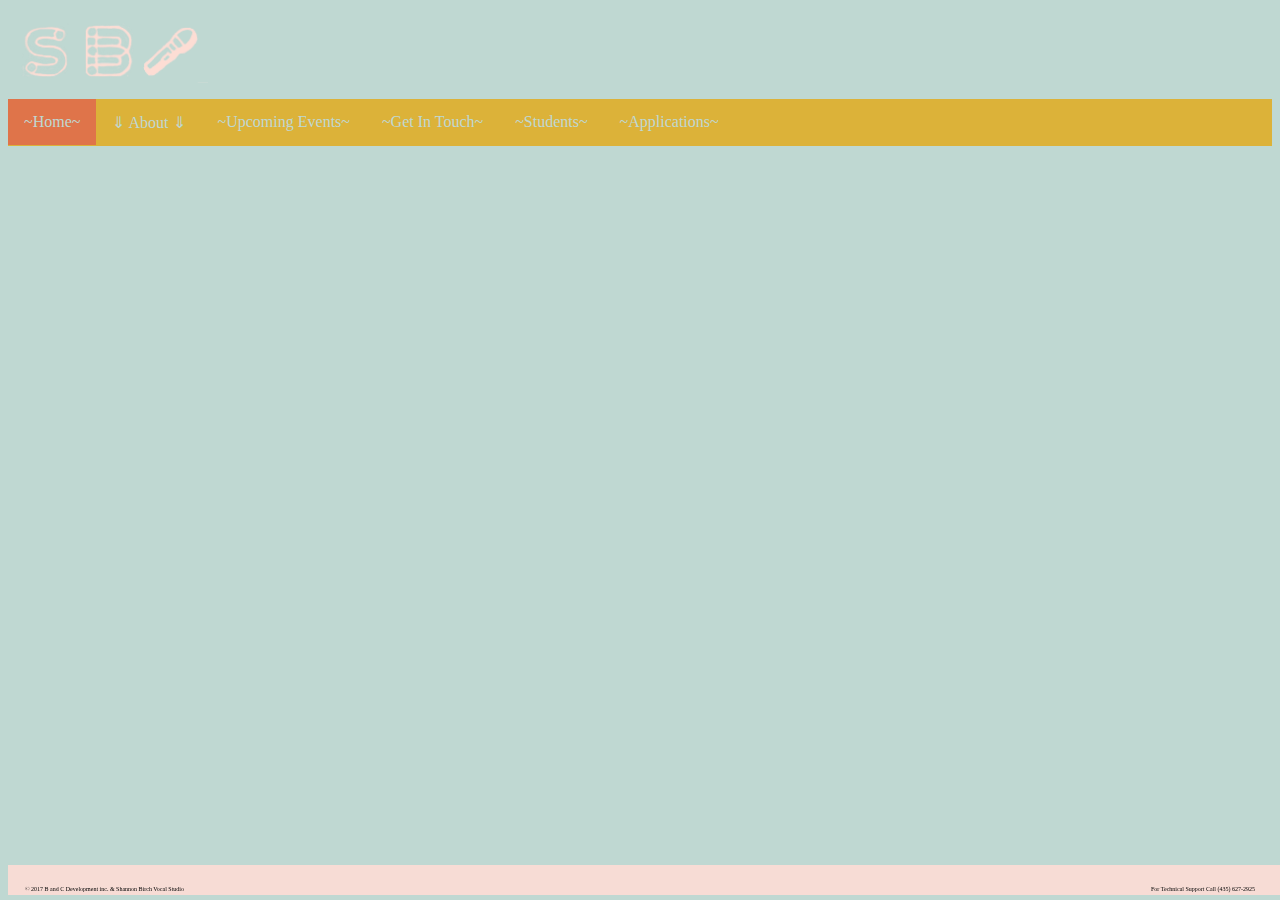
<file: index.html>
<!DOCTYPE html>
<html>
<head>
	<title>SB Vocal Home</title>
	<link rel="stylesheet" href="sb.css">
	<link rel="shortcut icon" href="Pics/microphone.ico" />
	<meta charset="UTF-8">
</head>
<body>
	<p>
		 <img src="Pics/sbvocalogo.png" alt="SB Vocal Studio" style="width:200px;height:100;" align="center">
	</p>
	<div>	                   
		<ul>
			<li><a class="active" href="index.html">~Home~</a></li>
			<li class="dropdown">
    			<a href="javascript:void(0)" class="dropbtn" onclick="myFunction()">⇓ About ⇓</a>
    			<div class="dropdown-content" id="myDropdown">
      			<a href="aboutteacher.html">About Shannon</a>
      			<a href="aboutstudio.html">About the Studio</a>
    		</div>
  		</li>
		<li><a href="events.html">~Upcoming Events~</a></li>
		<li><a href="contact.html">~Get In Touch~</a></li>
		<li><a href="pupils.html">~Students~</a></li>
		<li><a href="apply.html">~Applications~</a></li>

	</ul> 
	</div>
			
	<script>
/* When the user clicks on the button, 
toggle between hiding and showing the dropdown content */
function myFunction() {
    document.getElementById("myDropdown").classList.toggle("show");
}

// Close the dropdown if the user clicks outside of it
window.onclick = function(e) {
  if (!e.target.matches('.dropbtn')) {

    var dropdowns = document.getElementsByClassName("dropdown-content");
    for (var d = 0; d < dropdowns.length; d++) {
      var openDropdown = dropdowns[d];
      if (openDropdown.classList.contains('show')) {
        openDropdown.classList.remove('show');
      }
    }
  }
}
</script>
<div id="mapid">
<iframe src="https://www.google.com/maps/embed?pb=!1m18!1m12!1m3!1d1092.6865973994736!2d-113.57512487074291!3d37.11135966822605!2m3!1f0!2f0!3f0!3m2!1i1024!2i768!4f13.1!3m3!1m2!1s0x80ca44cd143077e3%3A0x9d06d3c59ce358a7!2s170+N+400+E%2C+St+George%2C+UT+84770!5e1!3m2!1sen!2sus!4v1486854796018" width="250" height="160" frameborder="0" style="border:0" allowfullscreen></iframe>
</div>
<div id="bottom" height="200px" width="100%">
		<p id="copyright">
			© 2017 B and C Development inc. & Shannon Birch Vocal Studio
		</p>
		<p id="techsupport">
			For Technical Support Call (435) 627-2925
		</p>
	</div>
</body>
<html>
</file>
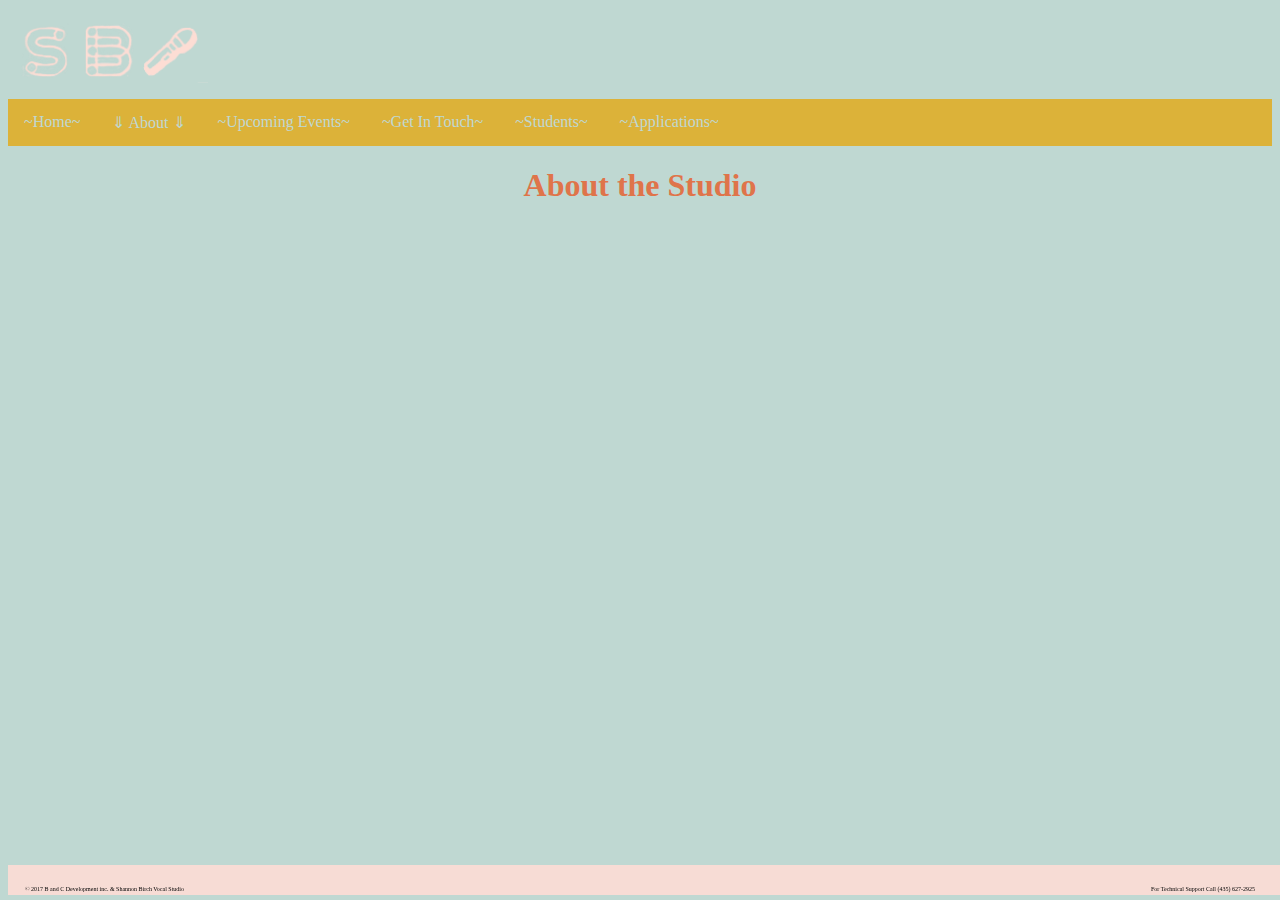
<file: aboutstudio.html>
<!DOCTYPE html>
<html>
<head>
	<title>SB Vocal Info</title>
	<link rel="stylesheet" href="sb.css">
	<link rel="shortcut icon" href="Pics/microphone.ico" />
	<meta charset="UTF-8">
</head>
<body>
	<p>
		 <img src="Pics/sbvocalogo.png" alt="SB Vocal Studio" style="width:200px;height:100;" align="center"class="centeredpic">
	</p>
	<div>	                   
		<ul>
			<li><a href="index.html">~Home~</a></li>
			<li class="dropdown">
    			<a href="javascript:void(0)" class="dropbtn" onclick="myFunction()">⇓ About ⇓</a>
    			<div class="dropdown-content" id="myDropdown">
      			<a href="aboutteacher.html">About Shannon</a>
      			<a class="active" href="aboutstudio.html">About the Studio</a>
    		</div>
  		</li>
		<li><a href="events.html">~Upcoming Events~</a></li>
		<li><a href="contact.html">~Get In Touch~</a></li>
		<li><a href="pupils.html">~Students~</a></li>
		<li><a href="apply.html">~Applications~</a></li>

	</ul> 
	</div>
			
	<script>
/* When the user clicks on the button, 
toggle between hiding and showing the dropdown content */
function myFunction() {
    document.getElementById("myDropdown").classList.toggle("show");
}

// Close the dropdown if the user clicks outside of it
window.onclick = function(e) {
  if (!e.target.matches('.dropbtn')) {

    var dropdowns = document.getElementsByClassName("dropdown-content");
    for (var d = 0; d < dropdowns.length; d++) {
      var openDropdown = dropdowns[d];
      if (openDropdown.classList.contains('show')) {
        openDropdown.classList.remove('show');
      }
    }
  }
}
</script>
<div>
<h1>About the Studio</h1>
 
 
</div>
<br></br>
<div id="bottom" height="200px" width="100%">
		<p id="copyright">
			© 2017 B and C Development inc. & Shannon Birch Vocal Studio
		</p>
		<p id="techsupport">
			For Technical Support Call (435) 627-2925
		</p>
	</div>
</body>
<html>
</file>
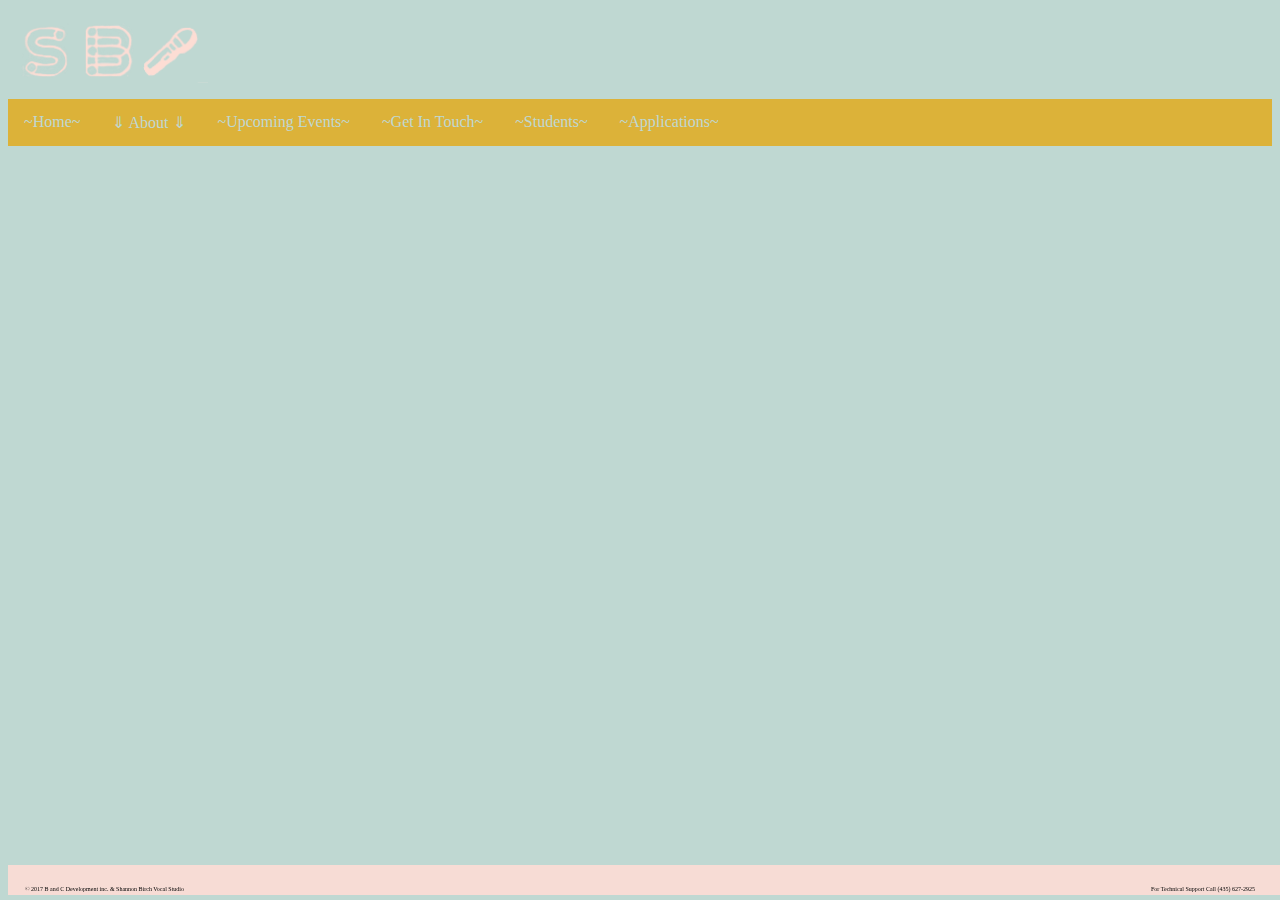
<file: aboutteacher.html>
<!DOCTYPE html>
<html>
<head>
	<title>SB Vocal Info</title>
	<link rel="stylesheet" href="sb.css">
	<link rel="shortcut icon" href="Pics/microphone.ico" />
	<meta charset="UTF-8">
</head>
<body>
	<p>
		 <img src="Pics/sbvocalogo.png" alt="SB Vocal Studio" style="width:200px;height:100;" align="center">
	</p>
	<div>	                   
		<ul>
			<li><a href="index.html">~Home~</a></li>
			<li class="dropdown">
    			<a href="javascript:void(0)" class="dropbtn" onclick="myFunction()">⇓ About ⇓</a>
    			<div class="dropdown-content" id="myDropdown">
      			<a class="active" href="aboutteacher.html">About Shannon</a>
      			<a href="aboutstudio.html">About the Studio</a>
    		</div>
  		</li>
		<li><a href="events.html">~Upcoming Events~</a></li>
		<li><a href="contact.html">~Get In Touch~</a></li>
		<li><a href="pupils.html">~Students~</a></li>
		<li><a href="apply.html">~Applications~</a></li>

	</ul> 
	</div>
			
	<script>
/* When the user clicks on the button, 
toggle between hiding and showing the dropdown content */
function myFunction() {
    document.getElementById("myDropdown").classList.toggle("show");
}

// Close the dropdown if the user clicks outside of it
window.onclick = function(e) {
  if (!e.target.matches('.dropbtn')) {

    var dropdowns = document.getElementsByClassName("dropdown-content");
    for (var d = 0; d < dropdowns.length; d++) {
      var openDropdown = dropdowns[d];
      if (openDropdown.classList.contains('show')) {
        openDropdown.classList.remove('show');
      }
    }
  }
}
</script>
	<div id="bottom" height="200px" width="100%">
		<p id="copyright">
			© 2017 B and C Development inc. & Shannon Birch Vocal Studio
		</p>
		<p id="techsupport">
			For Technical Support Call (435) 627-2925
		</p>
	</div>
</body>
<html>
</file>
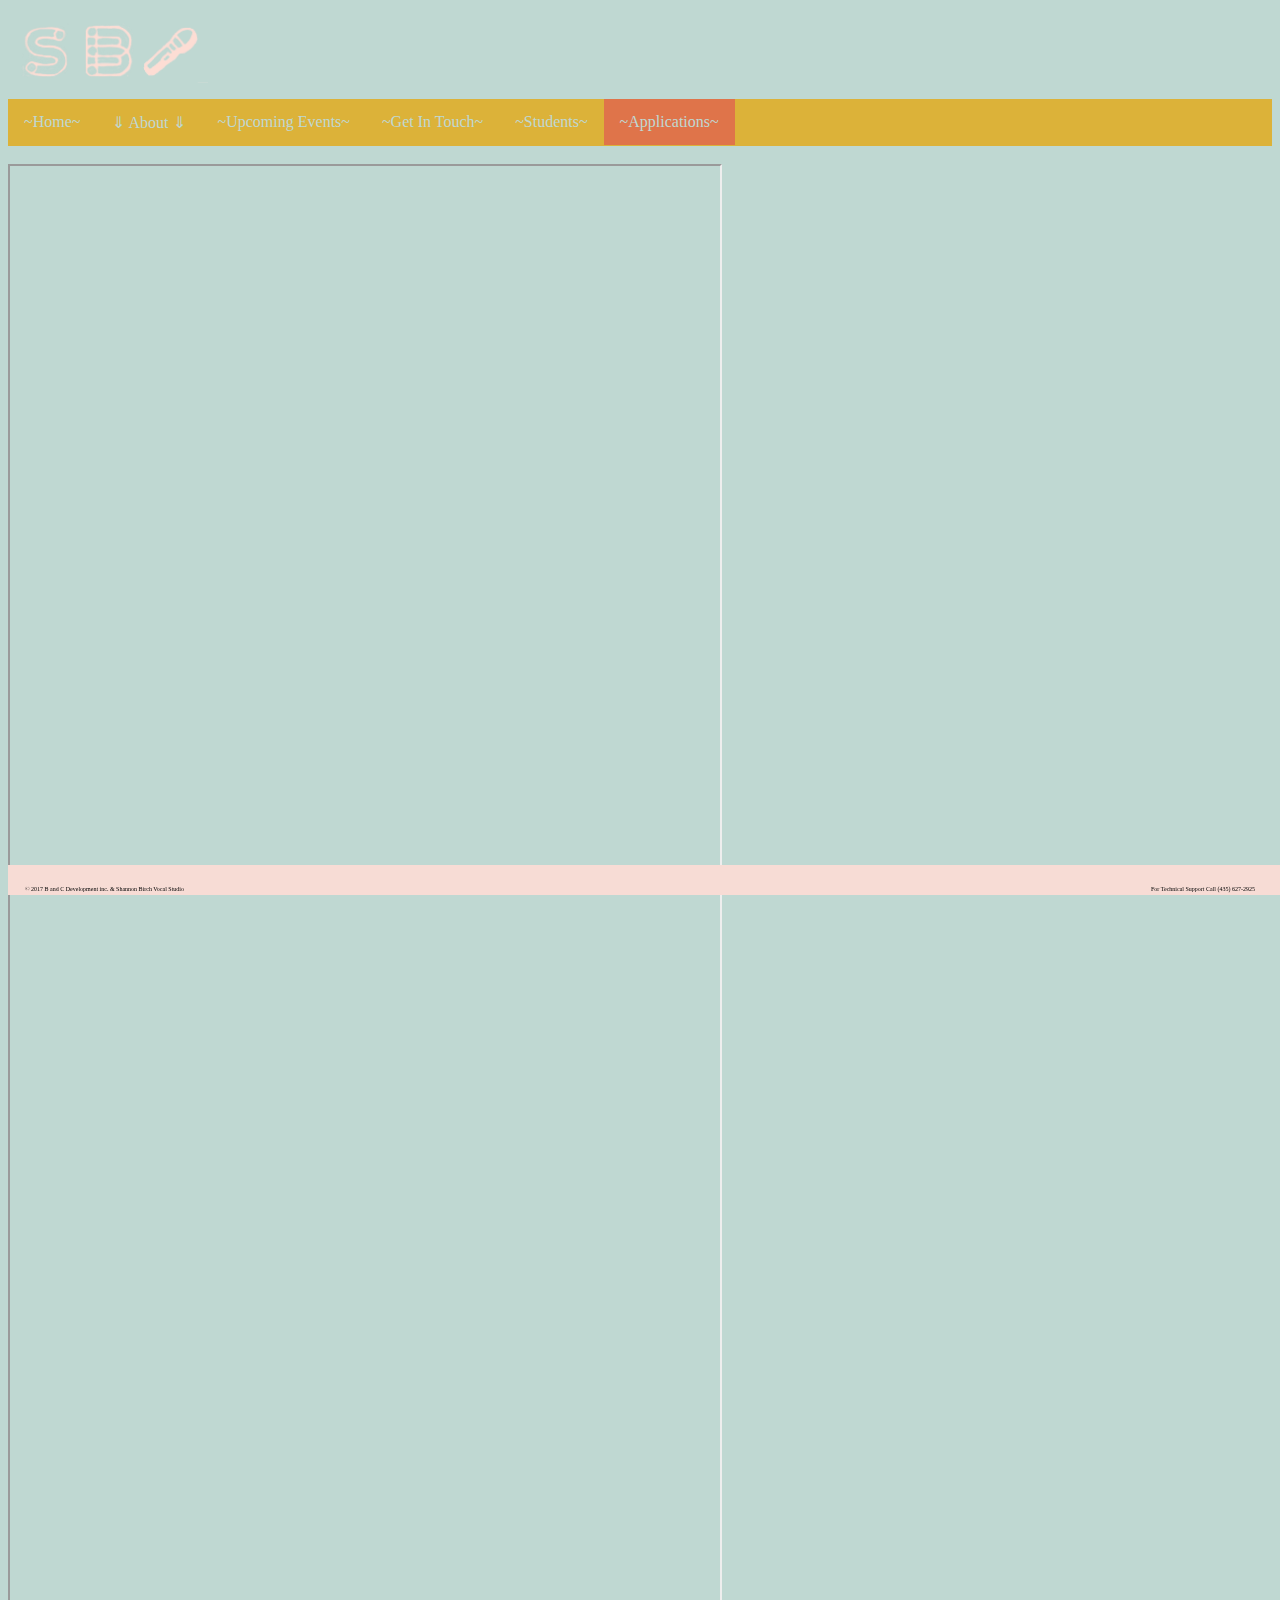
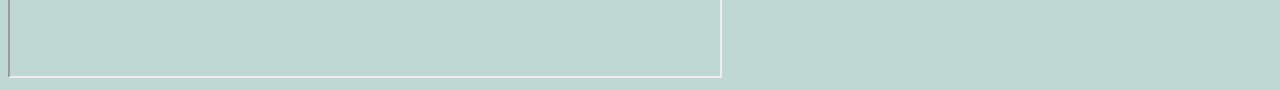
<file: apply.html>
<!DOCTYPE html>
<html>
	<head>
		<title>Now Accepting Applications!</title>
			<link rel="stylesheet" href="sb.css">
		<link rel="shortcut icon" href="Pics/microphone.ico" />
		<meta charset="UTF-8">
	</head>
<body>
	<p>
		 <img src="Pics/sbvocalogo.png" alt="SB Vocal Studio" style="width:200px;height:100;" align="center">
	</p>
	<div>	                   
		<ul>
			<li><a href="index.html">~Home~</a></li>
			<li class="dropdown">
    			<a href="javascript:void(0)" class="dropbtn" onclick="myFunction()">⇓ About ⇓</a>
    			<div class="dropdown-content" id="myDropdown">
      			<a href="aboutteacher.html">About Shannon</a>
      			<a href="aboutstudio.html">About the Studio</a>
    		</div>
  			</li>
			<li><a href="events.html">~Upcoming Events~</a></li>
			<li><a href="contact.html">~Get In Touch~</a></li>
			<li><a href="pupils.html">~Students~</a></li>
			<li><a class="active" href="apply.html">~Applications~</a></li>

		</ul> 
	</div>
			
<script>
/* When the user clicks on the button, 
toggle between hiding and showing the dropdown content */
function myFunction() {
    document.getElementById("myDropdown").classList.toggle("show");
}

// Close the dropdown if the user clicks outside of it
window.onclick = function(e) {
  if (!e.target.matches('.dropbtn')) {

    var dropdowns = document.getElementsByClassName("dropdown-content");
    for (var d = 0; d < dropdowns.length; d++) {
      var openDropdown = dropdowns[d];
      if (openDropdown.classList.contains('show')) {
        openDropdown.classList.remove('show');
      }
    }
  }
}
</script>
	<br>
		<iframe src="https://docs.google.com/forms/d/e/1FAIpQLSdmEvsqAl9xO86KRV1tyDvRaDziozSla-9hZSY72lGCL-0XSg/viewform?embedded=true" width="710" height="1510" frameborder="20" marginheight="0" marginwidth="0" id="form">Loading, Please Wait...</iframe>
	</br>
<div id="bottom" height="200px" width="100%">
		<p id="copyright">
			© 2017 B and C Development inc. & Shannon Birch Vocal Studio
		</p>
		<p id="techsupport">
			For Technical Support Call (435) 627-2925
		</p>
	</div>
</body>
<html>
</file>
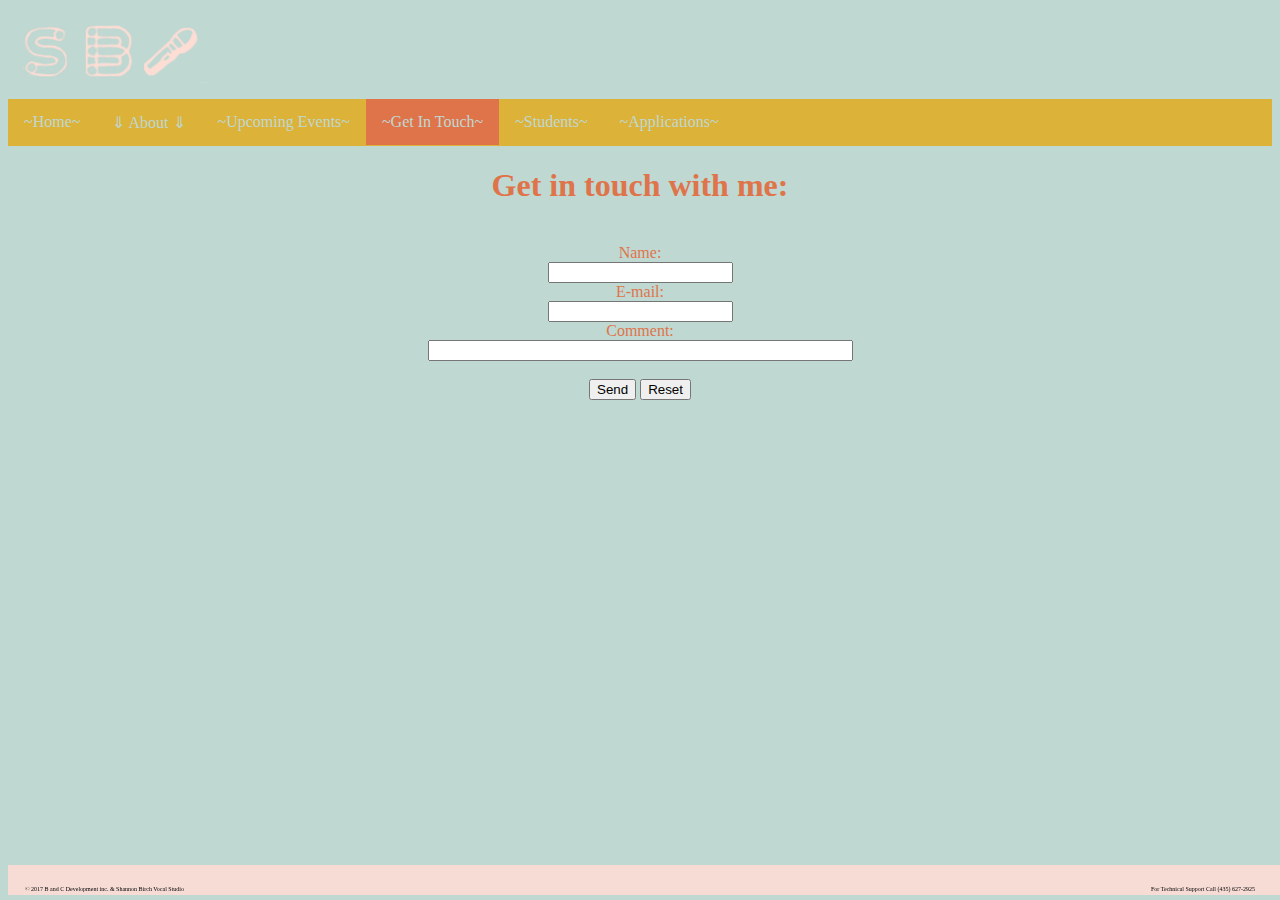
<file: contact.html>
<!DOCTYPE html>
<html>
<head>
	<title>SB Vocal Contact</title>
	<link rel="stylesheet" href="sb.css">
	<link rel="shortcut icon" href="Pics/microphone.ico" />
	<meta charset="UTF-8">
</head>
<body>
	<p>
		 <img src="Pics/sbvocalogo.png" alt="SB Vocal Studio" style="width:200px;height:100;" align="center">
	</p>
	<div>	                   
		<ul>
			<li><a href="index.html">~Home~</a></li>
			<li class="dropdown">
    			<a href="javascript:void(0)" class="dropbtn" onclick="myFunction()">⇓ About ⇓</a>
    			<div class="dropdown-content" id="myDropdown">
      			<a href="aboutteacher.html">About Shannon</a>
      			<a href="aboutstudio.html">About the Studio</a>
    		</div>
  		</li>
		<li><a href="events.html">~Upcoming Events~</a></li>
		<li><a class="active" href="contact.html">~Get In Touch~</a></li>
		<li><a href="pupils.html">~Students~</a></li>
		<li><a href="apply.html">~Applications~</a></li>

	</ul> 
	</div>
			
	<script>
/* When the user clicks on the button, 
toggle between hiding and showing the dropdown content */
function myFunction() {
    document.getElementById("myDropdown").classList.toggle("show");
}

// Close the dropdown if the user clicks outside of it
window.onclick = function(e) {
  if (!e.target.matches('.dropbtn')) {

    var dropdowns = document.getElementsByClassName("dropdown-content");
    for (var d = 0; d < dropdowns.length; d++) {
      var openDropdown = dropdowns[d];
      if (openDropdown.classList.contains('show')) {
        openDropdown.classList.remove('show');
      }
    }
  }
}
</script>
	<h1>Get in touch with me:</h1>
	<div id="contactform">
		<br>
			<form action="mailto:sbvocalstudio@gmail.com" method="post" enctype="text/plain" align="center">
			Name:<br>
			<input type="text" name="name"><br>
			E-mail:<br>
			<input type="text" name="mail"><br>
			Comment:<br>
			<input type="text" name="comment" size="50"><br>			<br>
			<input type="submit" value="Send">
			<input type="reset" value="Reset">
			</form>
		</br>
	</div>
<div id="bottom" height="200px" width="100%">
		<p id="copyright">
			© 2017 B and C Development inc. & Shannon Birch Vocal Studio
		</p>
		<p id="techsupport">
			For Technical Support Call (435) 627-2925
		</p>
	</div>
</body>
<html>
</file>
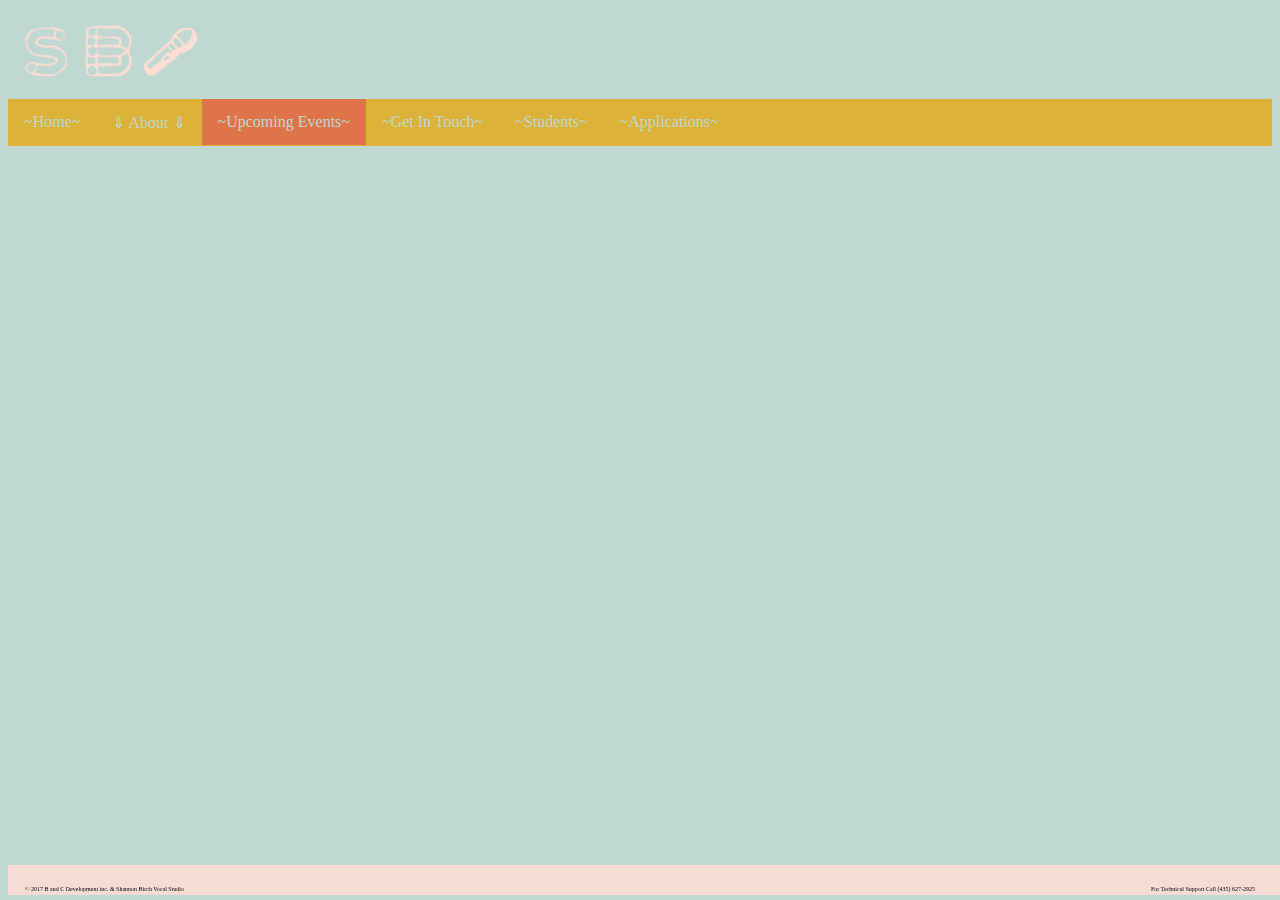
<file: events.html>
<!DOCTYPE html>
<html>
<head>
	<title>SB Vocal Events</title>
	<link rel="stylesheet" href="sb.css">
	<link rel="shortcut icon" href="Pics/microphone.ico" />
	<meta charset="UTF-8">
</head>
<body>
	<p>
		 <img src="Pics/sbvocalogo.png" alt="SB Vocal Studio" style="width:200px;height:100;" align="center">
	</p>
	<div>	                   
		<ul>
			<li><a href="index.html">~Home~</a></li>
			<li class="dropdown">
    			<a href="javascript:void(0)" class="dropbtn" onclick="myFunction()">⇓ About ⇓</a>
    			<div class="dropdown-content" id="myDropdown">
      			<a href="aboutteacher.html">About Shannon</a>
      			<a href="aboutstudio.html">About the Studio</a>
    		</div>
  		</li>
		<li><a class="active" href="events.html">~Upcoming Events~</a></li>
		<li><a href="contact.html">~Get In Touch~</a></li>
		<li><a href="pupils.html">~Students~</a></li>
		<li><a href="apply.html">~Applications~</a></li>

	</ul> 
	</div>
			
	<script>
/* When the user clicks on the button, 
toggle between hiding and showing the dropdown content */
function myFunction() {
    document.getElementById("myDropdown").classList.toggle("show");
}

// Close the dropdown if the user clicks outside of it
window.onclick = function(e) {
  if (!e.target.matches('.dropbtn')) {

    var dropdowns = document.getElementsByClassName("dropdown-content");
    for (var d = 0; d < dropdowns.length; d++) {
      var openDropdown = dropdowns[d];
      if (openDropdown.classList.contains('show')) {
        openDropdown.classList.remove('show');
      }
    }
  }
}
</script>
<div id="bottom" height="200px" width="100%">
		<p id="copyright">
			© 2017 B and C Development inc. & Shannon Birch Vocal Studio
		</p>
		<p id="techsupport">
			For Technical Support Call (435) 627-2925
		</p>
	</div>
</body>
<html>
</file>
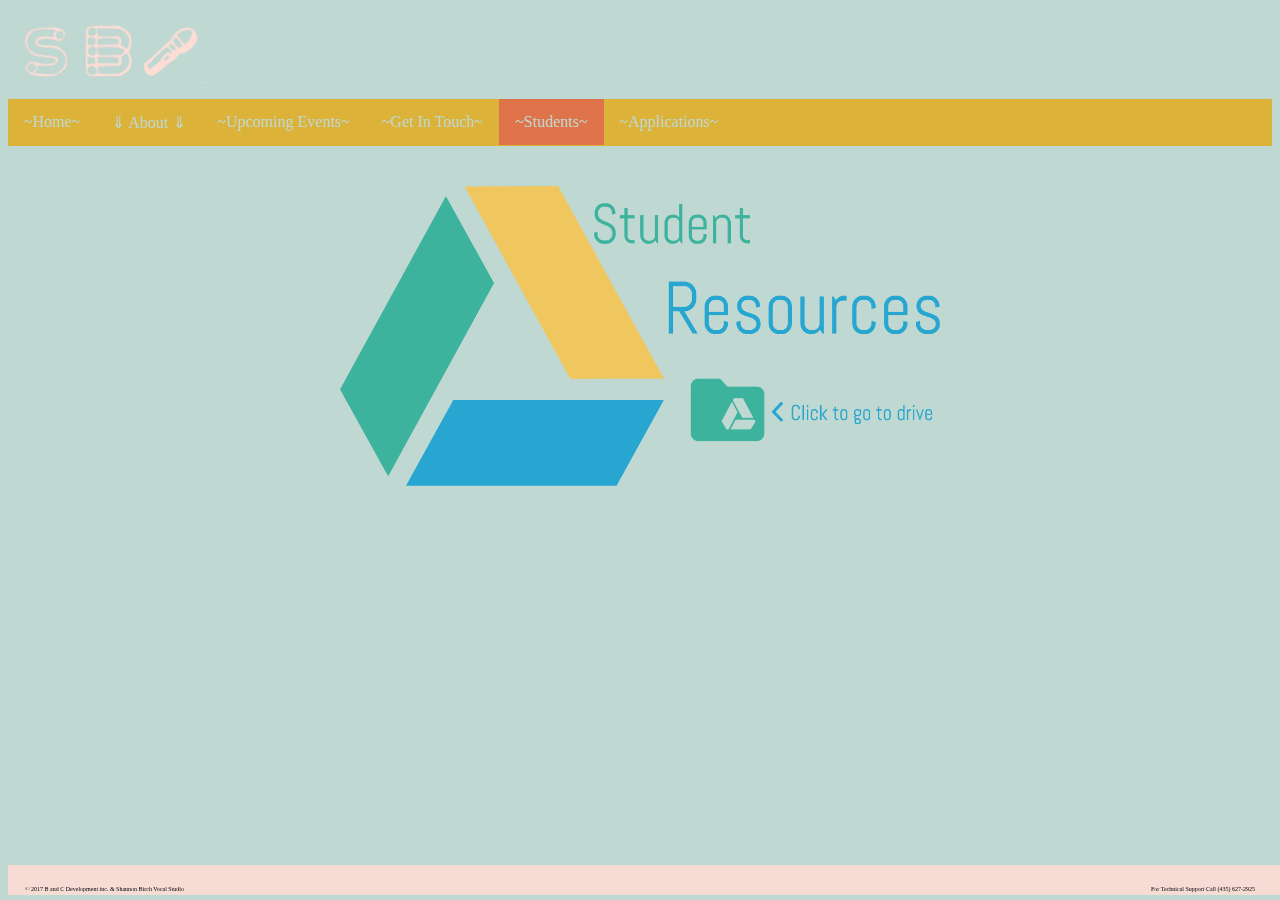
<file: pupils.html>
<!DOCTYPE html>
<html>
	<head>
		<title>SB Vocal Students</title>
		<link rel="stylesheet" href="sb.css">
		<link rel="shortcut icon" href="Pics/microphone.ico" />
		<meta charset="UTF-8">
	</head>
	<body>
		<p>
			 <img src="Pics/sbvocalogo.png" alt="SB Vocal Studio" style="width:200px;height:100;" align="center">
		</p>
		<div>	                   
			<ul>
				<li><a href="index.html">~Home~</a></li>
				<li class="dropdown">
    			<a href="javascript:void(0)" class="dropbtn" onclick="myFunction()">⇓ About ⇓</a>
    		<div class="dropdown-content" id="myDropdown">
      			<a href="aboutteacher.html">About Shannon</a>
      			<a href="aboutstudio.html">About the Studio</a>
    		</div>
  		</li>
		<li><a href="events.html">~Upcoming Events~</a></li>
		<li><a href="contact.html">~Get In Touch~</a></li>
		<li><a class="active" href="pupils.html">~Students~</a></li>
		<li><a href="apply.html">~Applications~</a></li>

		</ul> 
	</div>
			
	<script>
		/* When the user clicks on the button, 
		toggle between hiding and showing the dropdown content */
		function myFunction() {
		    document.getElementById("myDropdown").classList.toggle("show");
		}
		
		// Close the dropdown if the user clicks outside of it
		window.onclick = function(e) {
		  if (!e.target.matches('.dropbtn')) {
		
		    var dropdowns = document.getElementsByClassName("dropdown-content");
		    for (var d = 0; d < dropdowns.length; d++) {
		      var openDropdown = dropdowns[d];
		      if (openDropdown.classList.contains('show')) {
		        openDropdown.classList.remove('show');
		      }
		    }
		  }
		}
	</script>

	<div id="drive">
		<a href="https://drive.google.com/drive/folders/0B5VpWI47Fj_xOFhWUmpleURfcmc?usp=sharing"><img src="Pics/drivelogo.png" alt="Click for drive folder" class="drive"></a>
	</div>

	<div id="bottom" height="200px" width="100%">
		<p id="copyright">
			© 2017 B and C Development inc. & Shannon Birch Vocal Studio
		</p>
		<p id="techsupport">
			For Technical Support Call (435) 627-2925
		</p>
	</div>
	
		</body>
<html>
</file>
<file: sb.css>
body {
	background-color:#BFD8D2;
}

ul {
    list-style-type: none;
    margin: 0;
    padding: 0;
    overflow: hidden;
    background-color: #DCB239;
}

li {
    float: left;
}

li a, .dropbtn {
    display: inline-block;
    color: #BFD8D2;
    text-align: center;
    padding: 14px 16px;
    text-decoration: none;
}
li a:hover, .dropdown:hover .dropbtn {
    background-color: #8e4226;
}
li.dropdown {
    display: inline-block ;
}
.dropdown-content {
    display: none;
    position: absolute;
    background-color: #DCB239;
    min-width: 160px;
    box-shadow: 0px 8px 16px 0px rgba(0,0,0,0.2);
    z-index: 1;
}

.dropdown-content a:hover
{background-color:#8e4226;}

.show {display:block;}

a:hover:not(.active) {
    background-color: #8e4226;
}

.active {
background-color:#DF744A;
}
h1 {
    text-align: center; color: #DF744A;
}
h2 {
    text-align:right; color: #DF744A; margin-right:300px;
}
h3 {
    text-align: center; color: #DF744A;
}
h4 {
    text-align: center; color: #DF744A;
}
h5 {
    text-align: center; color: #DF744A;
}
h6 {
    text-align:center; color: #DF744A;
}
#mapid {
    position: fixed;
    bottom:40px;
    left:10px;
}
#contactform {
    text-align:center;
    color: #DF744A;
}
#copyright {
    position:fixed;
    bottom:5px;
    left:25px;
    font-size:20%;
}
#form {
    text-align:center;
}
#bottom {
    position:fixed;
    bottom:5px;
    background-color:#F7DCD5;
    width:100%;
    padding:15px;
    border: 0px;
    margin: 0px;
}

#techsupport {
    position:fixed;
    bottom:5px;
    right:25px;
    font-size:20%;

}
.drive {
    height:300px;
    width:600px;
    padding-top:40px;
    text-align:center;
}
#drive {
    text-align:center;
}
</file>
